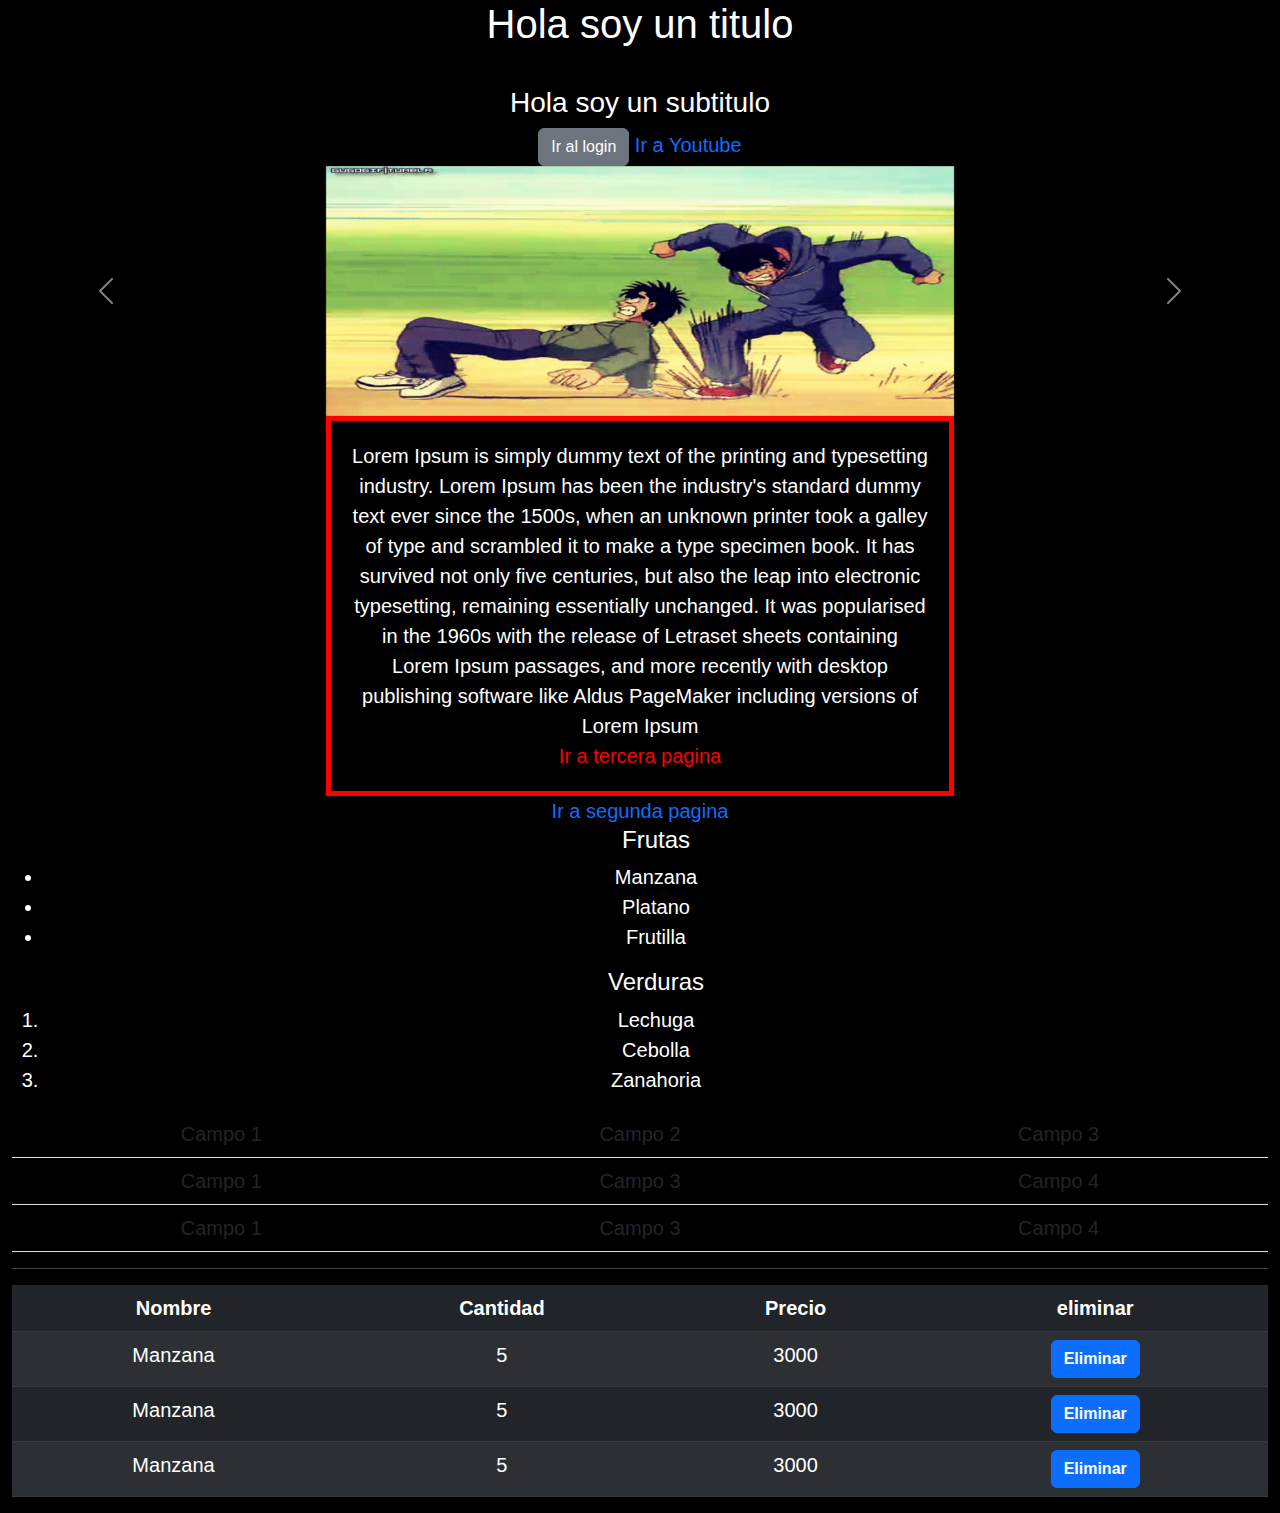
<file: index.html>
<!DOCTYPE html>
<html lang="en">

<head>
    <!-- el Head o encabezado nos permite preconfigurar y configurar las propiedades y metadata asociada a nuestra pagina web -->
    <meta charset="UTF-8">
    <meta http-equiv="X-UA-Compatible" content="IE=edge">
    <meta name="viewport" content="width=device-width, initial-scale=1.0">
    <title>Document</title>

    <!-- Descargado -->
    <link rel="stylesheet" href="css/bootstrap.min.css">
    <link rel="stylesheet" href="css/styles.css">
</head>

<body>
    <!-- <h1>...</h1> (tamaños de H de 1 a 6)Etiqueta de titulo o encabezado de texto -->
    <div class="container-fluid">
        <h1>Hola soy un titulo</h1><br>
        <h3>Hola soy un subtitulo</h3>
        <a href="login.html"><button type="button" class="btn btn-secondary">Ir al login</button></a>


        <!-- Enlace de hipervinculo -->
        <a href="https://www.youtube.com">Ir a Youtube</a><br>

        <!-- Imagen con ruta , mensaje de carga , ancho y largo  
        Etiqueta inicial img
        src para definir la ruta de donde se encuentra la imagen
        alt mensaje de carga o mensaje en caso de que la imagen este corrupta o falle
        width par definir ancho de la imagen
        height para definir el alto de la imagen
    
    -->

        <div id="carouselExample" class="carousel slide">
            <div class="carousel-inner">
                <div class="carousel-item active">
                    <img src="img/test.gif" class="d-block w-50 mx-auto" alt="...">
                </div>
                <div class="carousel-item">
                    <img src="img/test2.gif" class="d-block w-50 mx-auto" alt="...">
                </div>
                <div class="carousel-item">
                    <img src="img/test3.gif" class="d-block w-50 mx-auto" alt="...">
                </div>
            </div>
            <button class="carousel-control-prev" type="button" data-bs-target="#carouselExample" data-bs-slide="prev">
                <span class="carousel-control-prev-icon" aria-hidden="true"></span>
                <span class="visually-hidden">Previo</span>
            </button>
            <button class="carousel-control-next" type="button" data-bs-target="#carouselExample" data-bs-slide="next">
                <span class="carousel-control-next-icon" aria-hidden="true"></span>
                <span class="visually-hidden">Siguiente</span>
            </button>
        </div>




        <div class="center">
            Lorem Ipsum is simply dummy text of the printing and typesetting industry. Lorem Ipsum has been the
            industry's
            standard dummy text ever since the 1500s, when an unknown printer took a galley of type and scrambled it to
            make
            a type specimen book. It has survived not only five centuries, but also the leap into electronic
            typesetting,
            remaining essentially unchanged. It was popularised in the 1960s with the release of Letraset sheets
            containing
            Lorem Ipsum passages, and more recently with desktop publishing software like Aldus PageMaker including
            versions
            of Lorem Ipsum <br>

            <a href="index2.html">Ir a tercera pagina</a>
        </div>

        <a href="index2.html">Ir a segunda pagina</a>
        <!--Lista sin orden <UL>-->
        <ul>
            <h4>Frutas</h4>
            <li>Manzana</li>
            <li>Platano</li>
            <li>Frutilla</li>
        </ul>
        <!--Lista con orden  <OL>-->
        <ol>
            <h4>Verduras</h4>
            <li>Lechuga</li>
            <li>Cebolla</li>
            <li>Zanahoria</li>
        </ol>
        <!-- Tabla 1 
    table para generar la tabla
    tr para generar la fila 
    td para generar el item de la fila
    
    -->
        <table class="table">

            <tr>
                <td>Campo 1</td>
                <td>Campo 2</td>
                <td>Campo 3</td>
            </tr>
            <tr>
                <td>Campo 1</td>
                <td>Campo 3</td>
                <td>Campo 4</td>
            </tr>
            <tr>
                <td>Campo 1</td>
                <td>Campo 3</td>
                <td>Campo 4</td>
            </tr>
        </table>
        <hr>
        <!-- Tabla 2 
    similar a la tabla anterior pero con encabezado
    thead para segmento de encabezado de tabla
    tr para la fila 
    th para elemento de encabezado

    tbody para cuerpo de tabla
    tr para fila
    td para item de la fila 
    -->
        <table class="table table-striped table-dark">
            <thead>
                <tr>
                    <th>Nombre</th>
                    <th>Cantidad</th>
                    <th>Precio</th>
                    <th>eliminar</th>
                </tr>
            </thead>
            <tbody>
                <tr>
                    <td>Manzana</td>
                    <td>5</td>
                    <td>3000</td>
                    <td><button type="button" class="btn btn-primary fw-bold">Eliminar</button></td>
                </tr>
                <tr>
                    <td>Manzana</td>
                    <td>5</td>
                    <td>3000</td>
                    <td><button type="button" class="btn btn-primary fw-bold">Eliminar</button></td>
                </tr>
                <tr>
                    <td>Manzana</td>
                    <td>5</td>
                    <td>3000</td>
                    <td><button type="button" class="btn btn-primary fw-bold">Eliminar</button></td>
                </tr>
            </tbody>
        </table>
    </div>

    <script src="js/bootstrap.bundle.min.js"></script>
</body>

</html>
</file>
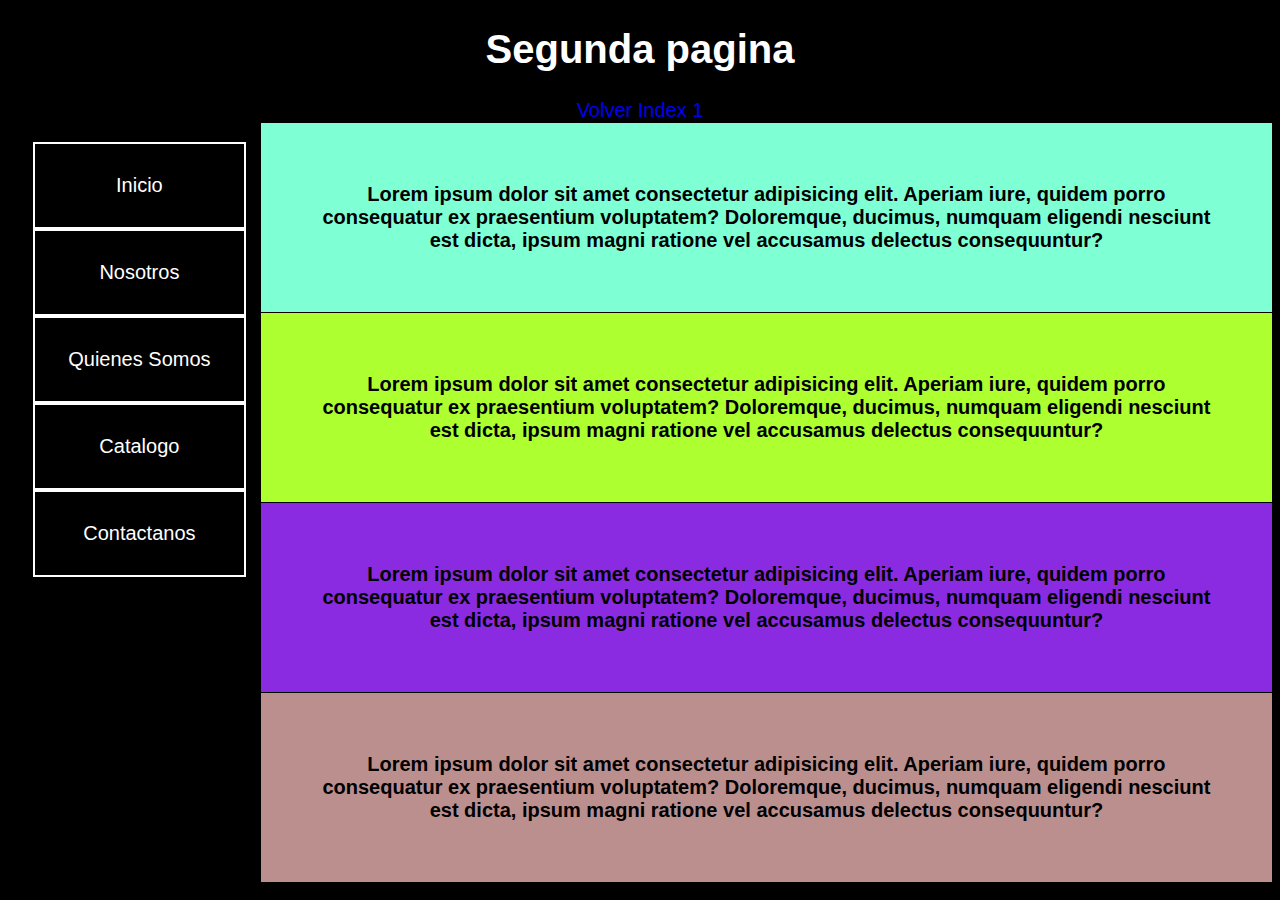
<file: index2.html>
<!DOCTYPE html>
<html lang="en">

<head>
    <meta charset="UTF-8">
    <meta http-equiv="X-UA-Compatible" content="IE=edge">
    <meta name="viewport" content="width=device-width, initial-scale=1.0">
    <title>Document</title>
    <link rel="stylesheet" href="css/styles.css">
</head>

<body>
    <h1>Segunda pagina</h1>
    <a href="index.html"> Volver Index 1</a>

    <div class="global">
        <div class="menu">
            <ul>
                <li><a href="#">Inicio</a></li>
                <li><a href="#">Nosotros</a></li>
                <li><a href="#">Quienes Somos</a></li>
                <li><a href="#">Catalogo</a></li>
                <li><a href="#">Contactanos</a></li>
            </ul>
        </div>
        <div class="cajas">
            <div style="background-color: aquamarine;">
                <p> Lorem ipsum dolor sit amet consectetur adipisicing elit. Aperiam
                    iure, quidem porro consequatur ex praesentium voluptatem? Doloremque, ducimus, numquam eligendi
                    nesciunt
                    est dicta, ipsum magni ratione vel accusamus delectus consequuntur?</p>
            </div>
            <div style="background-color: greenyellow;">
                <p> Lorem ipsum dolor sit amet consectetur adipisicing elit. Aperiam
                    iure, quidem porro consequatur ex praesentium voluptatem? Doloremque, ducimus, numquam eligendi
                    nesciunt
                    est dicta, ipsum magni ratione vel accusamus delectus consequuntur?</p>
            </div>
            <div style="background-color: blueviolet;">
                <p>Lorem ipsum dolor sit amet consectetur adipisicing elit. Aperiam
                    iure, quidem porro consequatur ex praesentium voluptatem? Doloremque, ducimus, numquam eligendi
                    nesciunt
                    est dicta, ipsum magni ratione vel accusamus delectus consequuntur?</p>
            </div>
            <div style="background-color: rosybrown;">
                <p>Lorem ipsum dolor sit amet consectetur adipisicing elit. Aperiam
                    iure, quidem porro consequatur ex praesentium voluptatem? Doloremque, ducimus, numquam eligendi
                    nesciunt
                    est dicta, ipsum magni ratione vel accusamus delectus consequuntur?</p>
            </div>
        </div>
    </div>
</body>

</html>
</file>
<file: css/styles.css>
body{
    background-color: black;
    color: white;
    font-size: 20px;
    text-align: center;
    font-family: sans-serif;
}

body img{
    width: 250px;
    height: 250px;
}

.center{
    margin: auto;
    width: 50%;
    border: 5px solid red;
    padding: 20px;
}

.center a {
    color: red;
}

a{
    text-decoration: none;
}

.global {
    display:block;
    margin: auto;
}
.menu{
    width: 20%;
    float: left;
    margin-left: -15px;
}
.menu a{
    text-decoration: none;
    color: white;  
}

.menu a:hover{
    color: grey;
    font-weight: bold;
}

.menu li{
    list-style: none;
    border: 2px solid white;
    padding: 30px;
}

.cajas{
    width: 80%;
    height: 25%;
    float:right;
}
.cajas p{
    padding: 60px;
    margin: 1px;
    font-weight: bold;
    color: black;
}
</file>
